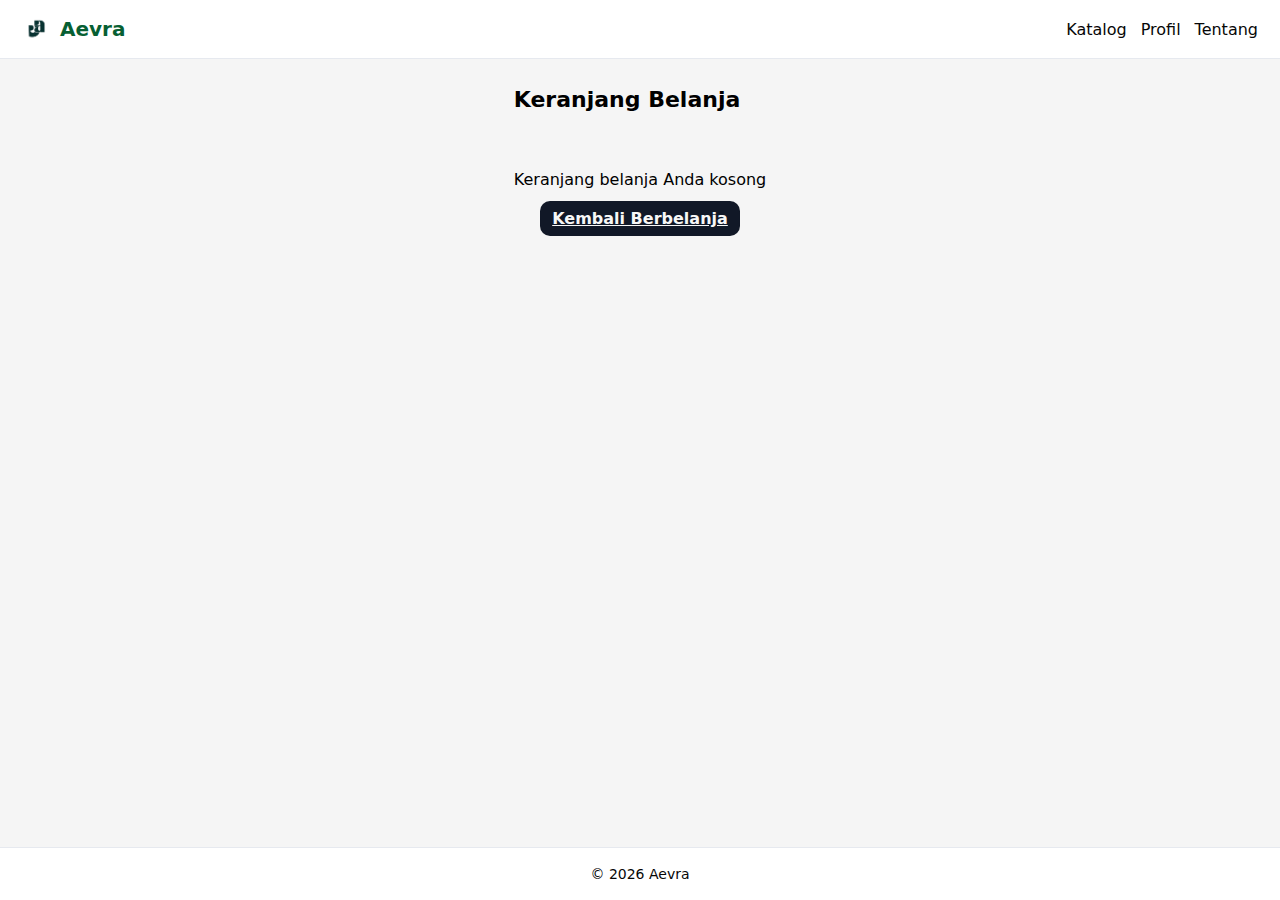
<file: keranjang.html>
<!DOCTYPE html>
<html lang="id">
  <head>
    <meta charset="utf-8" />
    <meta name="viewport" content="width=device-width, initial-scale=1" />
    <title>Aevra — Keranjang</title>
    <link rel="stylesheet" href="styles.css" />
  </head>
  <body>
    <header class="site-header">
      <a class="brand" href="index.html">
        <img src="images/logo.png" alt="Logo Aevra" class="brand-logo" />
        Aevra
      </a>
      <nav class="nav">
        <a href="index.html">Katalog</a>
        <a href="profil.html">Profil</a>
        <a href="tentang.html">Tentang</a>
      </nav>
    </header>

    <main class="container">
      <h1 class="page-title">Keranjang Belanja</h1>

      <section id="cartArea">
        <!-- Cart items will be rendered by script.js -->
      </section>

      <section id="checkoutArea" class="checkout hidden">
        <h2>Checkout</h2>
        <form id="checkoutForm">
          <label>Nama lengkap<input name="name" required /></label>
          <label
            >Alamat lengkap<textarea
              name="address"
              required
              rows="3"
            ></textarea>
          </label>
          <label
            >Metode Pembayaran
            <select name="payment">
              <option value="bank">Transfer Bank</option>
              <option value="e-wallet">E-Wallet</option>
            </select>
          </label>
          <div class="checkout-actions">
            <button type="submit" class="btn">Konfirmasi & Bayar</button>
            <button type="button" id="cancelCheckout" class="btn ghost">
              Batal
            </button>
          </div>
        </form>
      </section>

      <div id="orderSuccess" class="hidden">
        <h2>Terima kasih!</h2>
        <p>
          Anda telah memesan produk kami. Silakan konfirmasi pembayaran anda
          lanjut melalui WhatsApp. Jika membeli 2 item yang sama tetapi berbeda
          ukuran harap memberi tahukan kepada seller. Terimakasih...
        </p>
      </div>
    </main>

    <footer class="site-footer">&copy; <span id="year"></span> Aevra</footer>
    <script src="script.js"></script>
    <script>
      document.getElementById("year").textContent = new Date().getFullYear();
      renderCartPage();
      updateCartBadge();
    </script>
  </body>
</html>
</file>
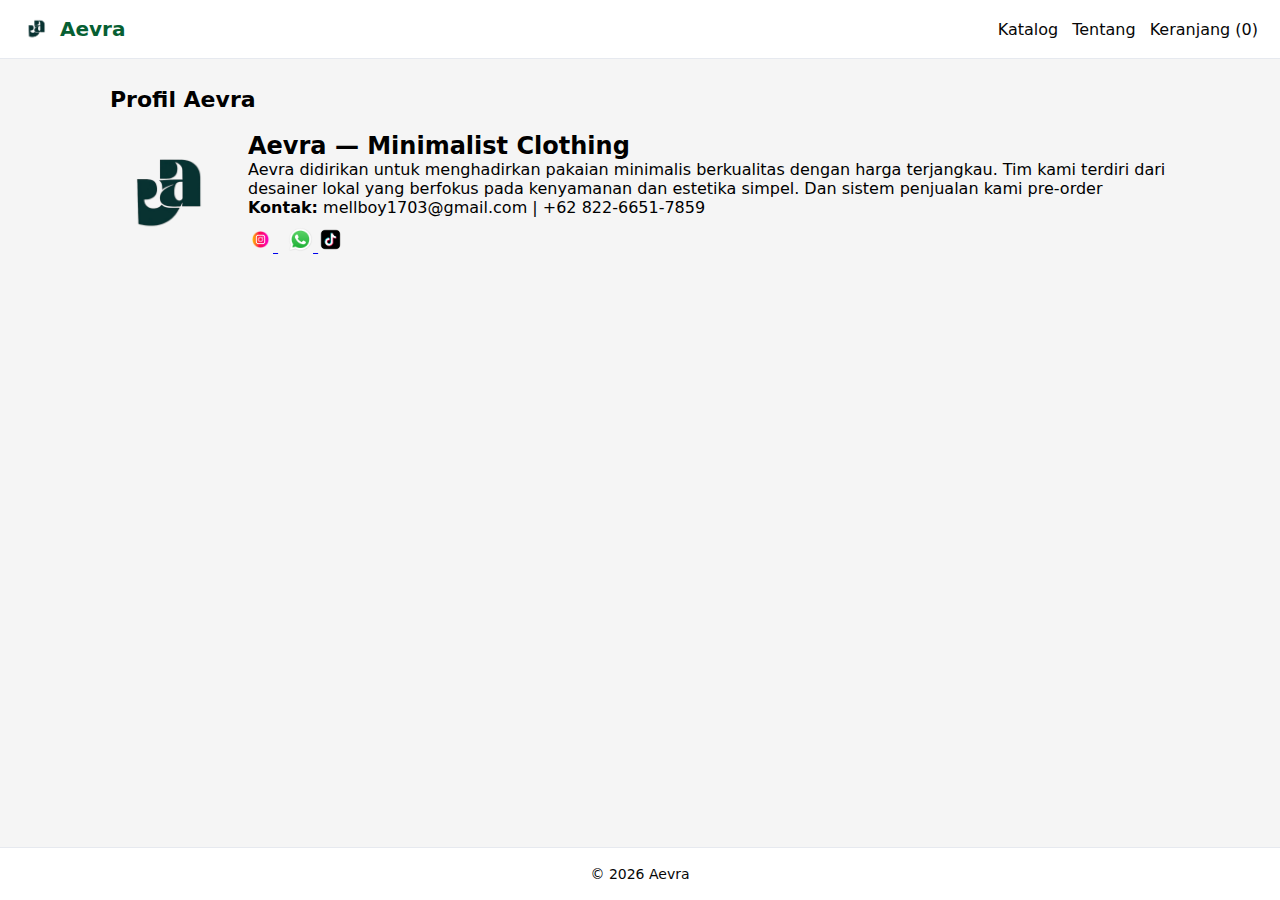
<file: profil.html>
<!DOCTYPE html>
<html lang="id">
  <head>
    <meta charset="utf-8" />
    <meta name="viewport" content="width=device-width, initial-scale=1" />
    <title>Aevra — Profil</title>
    <link rel="stylesheet" href="styles.css" />
  </head>
  <body>
    <header class="site-header">
      <a class="brand" href="index.html">
        <img src="images/logo.png" alt="Logo Aevra" class="brand-logo" />
        Aevra
      </a>
      <nav class="nav">
        <a href="index.html">Katalog</a>
        <a href="tentang.html">Tentang</a>
        <a href="keranjang.html" class="cart-link">
          Keranjang (<span id="cartCount">0</span>)
        </a>
      </nav>
    </header>

    <main class="container">
      <h1 class="page-title">Profil Aevra</h1>
      <section class="profile">
        <img src="images/logo.png" alt="logo" class="profile-logo" />
        <div>
          <h2>Aevra — Minimalist Clothing</h2>
          <p>
            Aevra didirikan untuk menghadirkan pakaian minimalis berkualitas
            dengan harga terjangkau. Tim kami terdiri dari desainer lokal yang
            berfokus pada kenyamanan dan estetika simpel. Dan sistem penjualan
            kami pre-order
          </p>
          <p>
            <strong>Kontak:</strong> mellboy1703@gmail.com | +62 822-6651-7859
          </p>
          <div style="margin-top: 10px">
            <a
              href="https://instagram.com/aevra.id"
              target="_blank"
              style="margin-right: 10px"
            >
              <img
                src="images/instagram.webp"
                alt="Instagram"
                style="height: 25px"
              />
            </a>
            <a href="https://wa.me/6282266517859" target="_blank">
              <img
                src="images/WhatsApp.svg.webp"
                alt="WhatsApp"
                style="height: 25px"
              />
            </a>
            <a
              href="https://www.tiktok.com/@aevara.id?_t=ZS-8y87vUkObkl&_r=1"
              target="_blank"
            >
              <img
                src="images/tiktok.webp"
                alt="WhatsApp"
                style="height: 25px"
              />
            </a>
          </div>
        </div>
      </section>
    </main>

    <footer class="site-footer">&copy; <span id="year"></span> Aevra</footer>
    <script src="script.js"></script>
    <script>
      document.getElementById("year").textContent = new Date().getFullYear();
      updateCartBadge();
    </script>
  </body>
</html>
</file>
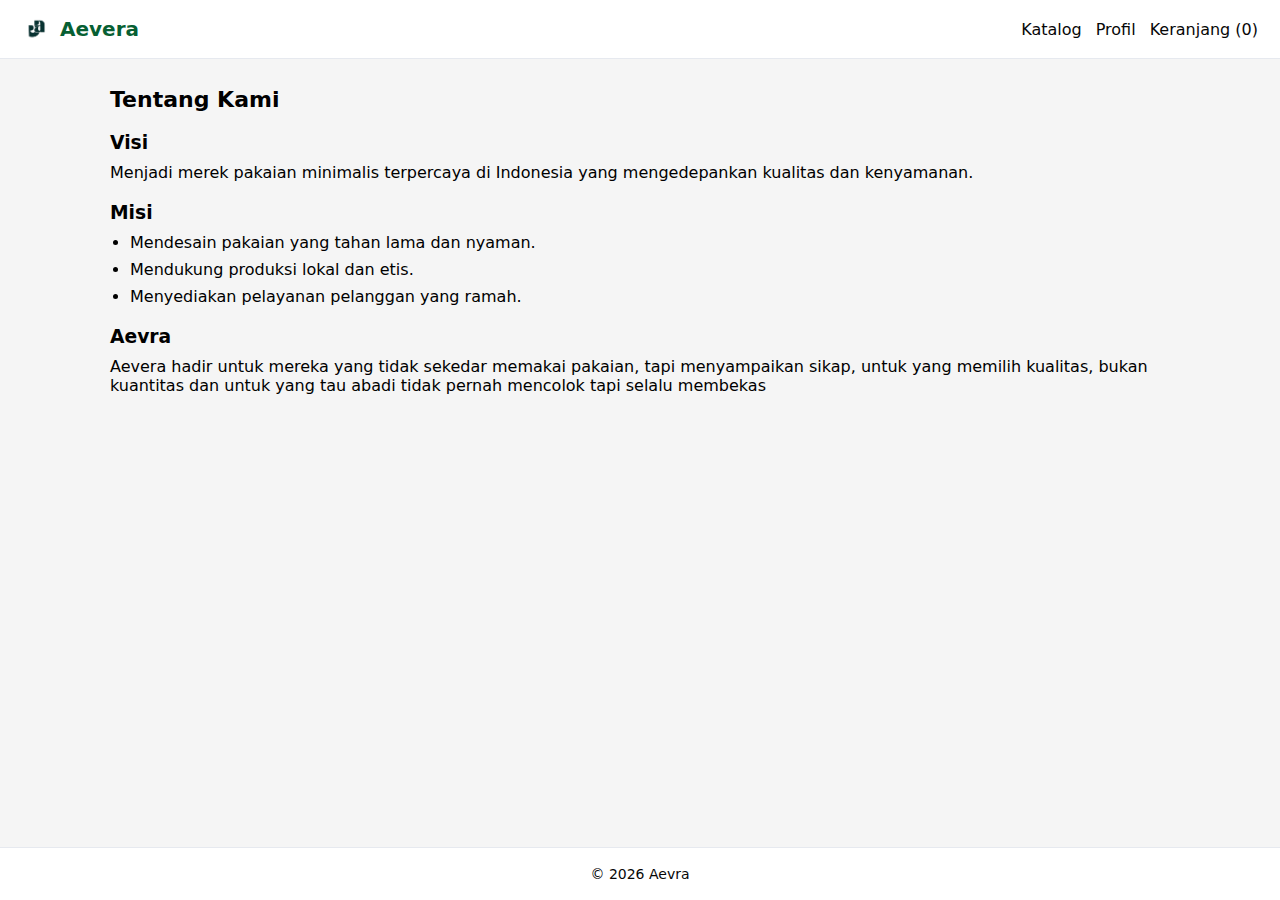
<file: tentang.html>
<!DOCTYPE html>
<html lang="id">
  <head>
    <meta charset="utf-8" />
    <meta name="viewport" content="width=device-width, initial-scale=1" />
    <title>Aevra — Tentang</title>
    <link rel="stylesheet" href="styles.css" />
  </head>
  <body>
    <header class="site-header">
      <a class="brand" href="index.html">
        <img src="images/logo.png" alt="Logo Aevra" class="brand-logo" />
        Aevera
      </a>
      <nav class="nav">
        <a href="index.html">Katalog</a>
        <a href="profil.html">Profil</a>
        <a href="keranjang.html" class="cart-link">
          Keranjang (<span id="cartCount">0</span>)
        </a>
      </nav>
    </header>

    <main class="container">
      <h1 class="page-title">Tentang Kami</h1>
      <section class="about">
        <h3>Visi</h3>
        <p>
          Menjadi merek pakaian minimalis terpercaya di Indonesia yang
          mengedepankan kualitas dan kenyamanan.
        </p>
        <h3>Misi</h3>
        <ul>
          <li>Mendesain pakaian yang tahan lama dan nyaman.</li>
          <li>Mendukung produksi lokal dan etis.</li>
          <li>Menyediakan pelayanan pelanggan yang ramah.</li>
        </ul>

        <h3>Aevra</h3>
        <p>
          Aevera hadir untuk mereka yang tidak sekedar memakai pakaian, tapi
          menyampaikan sikap, untuk yang memilih kualitas, bukan kuantitas dan
          untuk yang tau abadi tidak pernah mencolok tapi selalu membekas
        </p>
      </section>
    </main>

    <footer class="site-footer">&copy; <span id="year"></span> Aevra</footer>
    <script src="script.js"></script>
    <script>
      document.getElementById("year").textContent = new Date().getFullYear();
      updateCartBadge();
    </script>
  </body>
</html>
</file>
<file: styles.css>
:root {
  --bg: #f5f5f5;
  --card-bg: #ffffff;
  --accent: #000000;
  --muted: #070707;
  --primary: #075f33;
  --radius: 12px;
  --img-size: 300px;
}

* {
  box-sizing: border-box;
  margin: 0;
  padding: 0;
}

body {
  font-family: Inter, system-ui, -apple-system, "Segoe UI", Roboto, Arial;
  background: var(--bg);
  color: var(--accent);
  min-height: 100vh;
  display: flex;
  flex-direction: column;
}

.site-header {
  display: flex;
  align-items: center;
  justify-content: space-between;
  padding: 14px 22px;
  background: #fff;
  border-bottom: 1px solid #e6e9ef;
  position: sticky;
  top: 0;
  z-index: 100;
}

.brand {
  display: flex;
  align-items: center;
  gap: 8px;
  font-weight: 800;
  font-size: 20px;
  color: var(--primary);
  text-decoration: none;
}

.brand-logo {
  height: 30px;
}

.nav {
  display: flex;
  align-items: center;
}

.nav a {
  margin-left: 14px;
  color: var(--muted);
  text-decoration: none;
  transition: color 0.2s;
}

.nav a:hover {
  color: var(--primary);
}

.container {
  max-width: 1100px;
  margin: 28px auto;
  padding: 0 20px;
  flex: 1;
}

.page-title {
  margin: 0 0 18px;
  font-size: 22px;
}

.gallery {
  display: grid;
  grid-template-columns: repeat(auto-fit, minmax(260px, 1fr));
  gap: 18px;
}

.card {
  background: var(--card-bg);
  padding: 14px;
  border-radius: var(--radius);
  box-shadow: 0 8px 24px rgba(17, 24, 39, 0.05);
  display: flex;
  flex-direction: column;
  transition: transform 0.2s;
}

.card:hover {
  transform: translateY(-5px);
}

.img-wrap {
  display: flex;
  align-items: center;
  justify-content: center;
  padding: 8px;
}

.product-image {
  width: var(--img-size);
  height: var(--img-size);
  object-fit: contain;
}

.card-body {
  padding: 8px 2px;
  display: flex;
  flex-direction: column;
  flex: 1;
}

.product-name {
  margin: 0;
  font-size: 16px;
  font-weight: 700;
}

.product-price {
  margin: 8px 0 6px;
  font-size: 15px;
  color: #0b6e4f;
  font-weight: 700;
}

.product-desc {
  margin: 0;
  color: var(--muted);
  font-size: 14px;
  flex: 1;
}

.size-select {
  margin: 10px 0;
  padding: 8px;
  border-radius: 8px;
  border: 1px solid #e6e9ef;
  width: 100%;
}

.card-actions {
  display: flex;
  gap: 8px;
  margin-top: 12px;
}

.btn {
  padding: 8px 12px;
  border-radius: 10px;
  border: 0;
  background: #111827;
  color: #f7f7f7;
  font-weight: 600;
  cursor: pointer;
  transition: all 0.2s;
  flex: 1;
  text-align: center;
}

.btn:hover {
  opacity: 0.9;
  transform: translateY(-1px);
}

.btn.ghost {
  background: transparent;
  color: var(--primary);
  border: 1px solid rgba(17, 24, 39, 0.08);
}

.btn-wa {
  background: #25d366;
}

.profile {
  display: flex;
  gap: 18px;
  align-items: center;
  margin-top: 20px;
}

.profile-logo {
  width: 120px;
  height: 120px;
  object-fit: contain;
  border-radius: 10px;
}

.site-footer {
  text-align: center;
  padding: 18px 0;
  color: var(--muted);
  font-size: 14px;
  background: #fff;
  border-top: 1px solid #e6e9ef;
}

.checkout label {
  display: block;
  margin-bottom: 10px;
}

.checkout input,
.checkout select {
  width: 100%;
  padding: 8px;
  margin-top: 6px;
  border-radius: 8px;
  border: 1px solid #e6e9ef;
}

.checkout-actions {
  display: flex;
  gap: 10px;
  margin-top: 12px;
}

.hidden {
  display: none;
}

.cart-item {
  display: flex;
  align-items: center;
  margin-bottom: 12px;
  padding: 12px;
  background: #fff;
  border-radius: var(--radius);
  box-shadow: 0 2px 8px rgba(0, 0, 0, 0.05);
}

.cart-item img {
  width: 80px;
  height: 80px;
  object-fit: contain;
  margin-right: 12px;
}

.about h3 {
  margin: 20px 0 10px;
}

.about ul {
  padding-left: 20px;
  margin-bottom: 20px;
}

.about li {
  margin-bottom: 8px;
}

@media (max-width: 720px) {
  .profile {
    flex-direction: column;
    text-align: center;
  }

  .nav a {
    margin-left: 10px;
    font-size: 14px;
  }

  :root {
    --img-size: 240px;
  }
}
</file>
